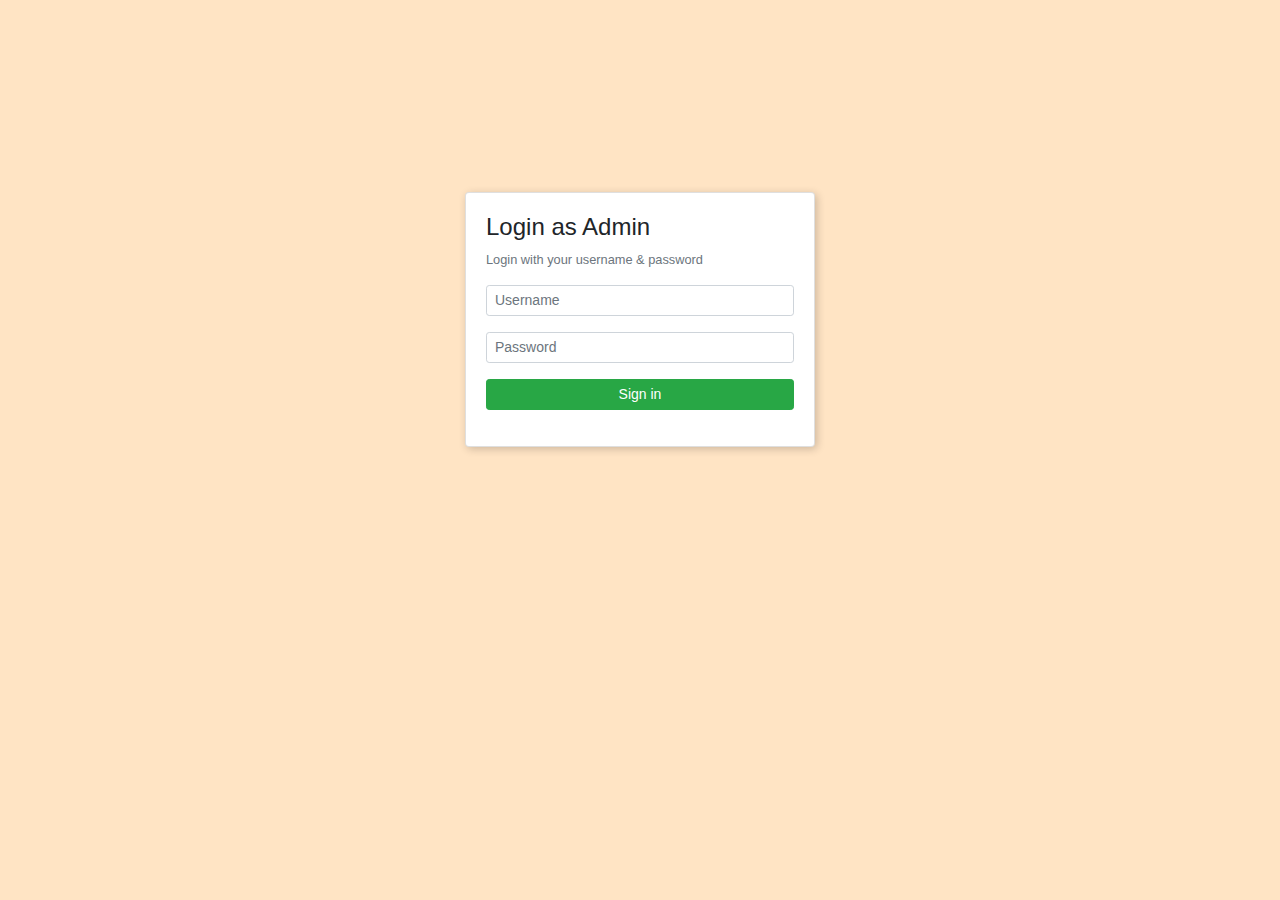
<file: index.html>
<!DOCTYPE html>
<html lang="en">
<head>
    <meta charset="UTF-8">
    <meta name="viewport" content="width=device-width, initial-scale=1.0">
    <title>Login</title>
    <link rel="stylesheet" href="https://stackpath.bootstrapcdn.com/bootstrap/4.5.2/css/bootstrap.min.css">
    <link rel="stylesheet" href="css/style.css">
</head>
<body class="top">
    <div class="container">
        <div class="row justify-content-center mt-5">
            <div class="col-lg-4 col-md-4">
                <div class="card bx">
                    <div class="card-body">
                        <div class="card-title">
                            <h4>Login as Admin</h4>
                            <p class="card-text small text-muted"> Login with your username &amp; password</p>
                            <form action="">
                                <div class="mb-3">
                                    <input type="text" class="form-control form-control-sm" placeholder="Username" required>
                                </div>
                                <div class="mb-3">
                                    <input type="password" class="form-control form-control-sm" placeholder="Password" required>
                                </div>
                                <div class="mb-3">
                                    <input type="submit" class="btn btn-sm btn-block btn-success" value="Sign in">
                                </div>
                            </form>
                        </div>
                    </div>
                </div>
            </div>
        </div>
    </div>
    
</body>
</html>
</file>
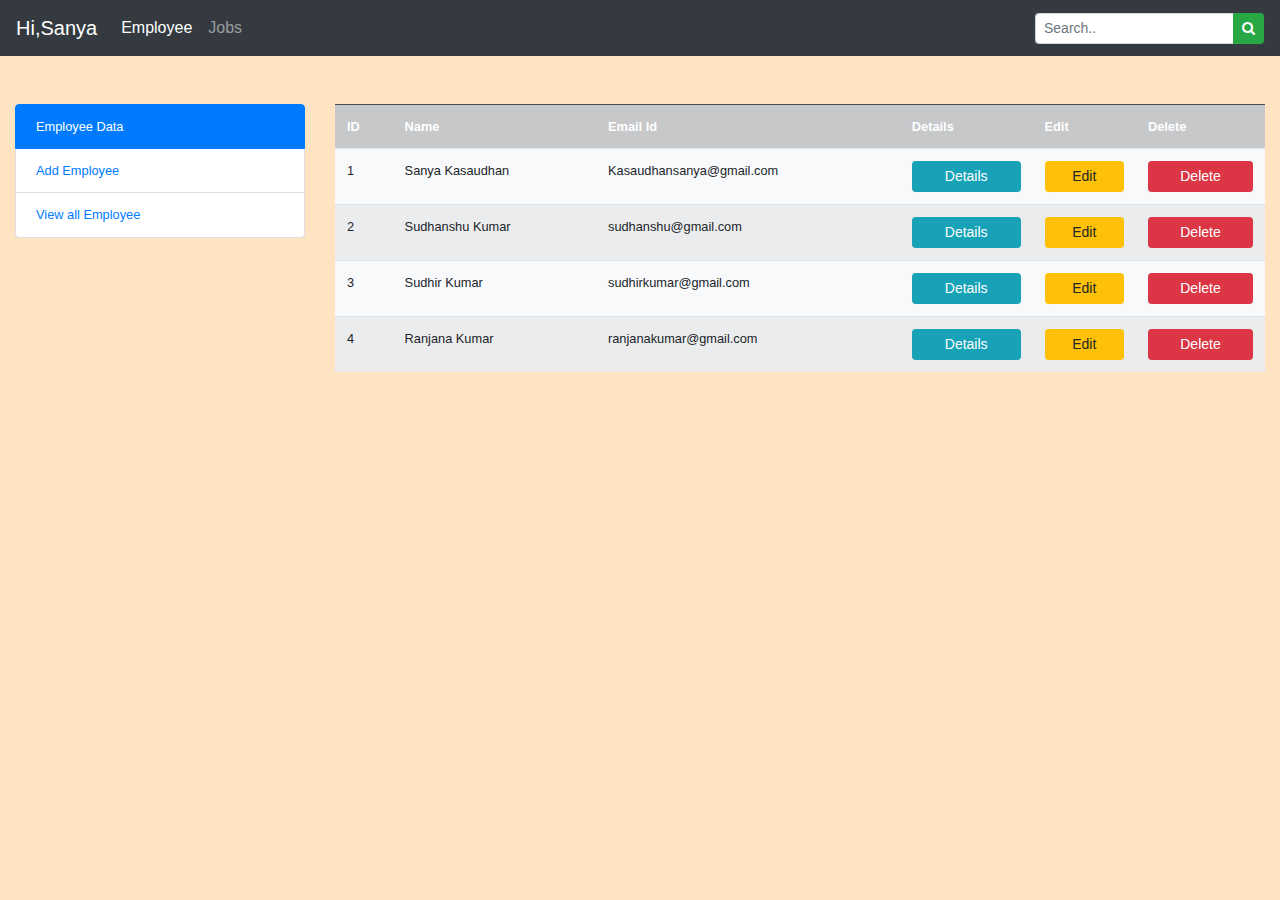
<file: employees-list.html>
<!DOCTYPE html>
<html lang="en">
<head>
    <meta charset="UTF-8">
    <meta name="viewport" content="width=device-width, initial-scale=1.0">
    <title>Employees-list</title>
    <link rel="stylesheet" href="https://stackpath.bootstrapcdn.com/bootstrap/4.5.2/css/bootstrap.min.css">
    <link rel="stylesheet" href="css/style.css">
    <link rel="stylesheet" href="https://stackpath.bootstrapcdn.com/font-awesome/4.7.0/css/font-awesome.min.css"><script src="https://code.jquery.com/jquery-3.5.1.slim.min.js" integrity="sha384-DfXdz2htPH0lsSSs5nCTpuj/zy4C+OGpamoFVy38MVBnE+IbbVYUew+OrCXaRkfj" crossorigin="anonymous"></script>
    <script src="https://cdn.jsdelivr.net/npm/popper.js@1.16.1/dist/umd/popper.min.js" integrity="sha384-9/reFTGAW83EW2RDu2S0VKaIzap3H66lZH81PoYlFhbGU+6BZp6G7niu735Sk7lN" crossorigin="anonymous"></script>
    <script src="https://stackpath.bootstrapcdn.com/bootstrap/4.5.2/js/bootstrap.min.js" integrity="sha384-B4gt1jrGC7Jh4AgTPSdUtOBvfO8shuf57BaghqFfPlYxofvL8/KUEfYiJOMMV+rV" crossorigin="anonymous"></script></head>
<body>
    <!--nav-->
    <nav class="navbar navbar-expand-lg navbar-dark bg-dark">
        <a class="navbar-brand" href="index.html">Hi,Sanya</a>
        <button class="navbar-toggler" type="button" data-toggle="collapse" data-target="#navbarSupportedContent" aria-controls="navbarSupportedContent" aria-expanded="false" aria-label="Toggle navigation">
          <span class="navbar-toggler-icon"></span>
        </button>
      
        <div class="collapse navbar-collapse" id="navbarSupportedContent">
          <ul class="navbar-nav mr-auto">
            <li class="nav-item active">
              <a class="nav-link" href="employees-list.html">Employee <span class="sr-only">(current)</span></a>
            </li>
            <li class="nav-item">
              <a class="nav-link" href="#">Jobs</a>
            </li>
            
          </ul>
          <form class="form-inline my-2 my-lg-0">
            <div class="input-group">
                <input type="search" class="form-control form-control-sm" placeholder="Search.." aria-label="Recipient's username" aria-describedby="button-addon2">
                <div class="input-group-append">
                  <button class="btn btn-sm btn-success" type="submit" id="button-add"><i class="fa fa-search"></i></button>
                </div>
              </div>
             </form>
        </div>
      </nav>

      <!-- dashboard content-->
      <div class="container-fluid">
        <div class="row mt-5">
        <div class="col-lg-3 col-md-3">
            <div class="list-group small">
                <div class="list-group-item active">Employee Data</div>
                <a href="#" class="list-group-item" data-toggle="modal" data-target="#add_employee">Add Employee</a>
                <a href="employees-list.html" class="list-group-item">View all Employee</a>
            </div>
        </div>
        <div class="col-lg-9 col-md-9">
            <table class="table table-striped table-hover bg-light small">
                <tr class="table-dark">
                    <th>ID</th>
                    <th>Name</th>
                    <th>Email Id</th>
                    <th>Details</th>
                    <th>Edit</th>
                    <th>Delete</th>
                </tr>
                <tr>
                    <td>1</td>
                    <td>Sanya Kasaudhan</td>
                    <td>Kasaudhansanya@gmail.com</td>
                    <td><a href="#"   data-toggle="modal" data-target="#employee_details1" class="btn btn-sm btn-block btn-info">Details</a></td>
                    <td><a href="#"   data-toggle="modal" data-target="#employee_edit_details1" class="btn btn-sm btn-block btn-warning">Edit</a></td>
                    <td><a href="#" class="btn btn-sm btn-block btn-danger" onclick="confirm('Are you sure you want to delete \' Sanya Kasaudhan \'?')">Delete</a></td>
                </tr>
                <tr>
                    <td>2</td>
                    <td>Sudhanshu Kumar</td>
                    <td>sudhanshu@gmail.com</td>
                    <td><a href="#" class="btn btn-sm btn-block btn-info">Details</a></td>
                    <td><a href="#" class="btn btn-sm btn-block btn-warning">Edit</a></td>
                    <td><a href="#" class="btn btn-sm btn-block btn-danger">Delete</a></td>
                </tr>
                <tr>
                    <td>3</td>
                    <td>Sudhir Kumar</td>
                    <td>sudhirkumar@gmail.com</td>
                    <td><a href="#" class="btn btn-sm btn-block btn-info">Details</a></td>
                    <td><a href="#" class="btn btn-sm btn-block btn-warning">Edit</a></td>
                    <td><a href="#" class="btn btn-sm btn-block btn-danger">Delete</a></td>
                </tr>
                <tr>
                    <td>4</td>
                    <td>Ranjana Kumar</td>
                    <td>ranjanakumar@gmail.com</td>
                    <td><a href="#" class="btn btn-sm btn-block btn-info">Details</a></td>
                    <td><a href="#" class="btn btn-sm btn-block btn-warning">Edit</a></td>
                    <td><a href="#" class="btn btn-sm btn-block btn-danger">Delete</a></td>
                </tr>
            </table>
        </div>
      </div>
    </div>

  
  <!-- add employee Modal -->
  <div class="modal fade" id="add_employee" tabindex="-1" aria-labelledby="add_employee" aria-hidden="true">
    <div class="modal-dialog">
      <div class="modal-content">
        <div class="modal-header">
          <h5 class="modal-title" id="exampleModalLabel">Add employee details</h5>
          <button type="button" class="close" data-dismiss="modal" aria-label="Close">
            <span aria-hidden="true">&times;</span>
          </button>
        </div>
        <div class="modal-body">
          <form>
              <div class="mb-3">
                  <input type="date" class="form-control form-control-sm" required>
              </div>
              <div class="mb-3">
                <input type="text" class="form-control form-control-sm" placeholder="Employee Name" required>
            </div>
            <div class="mb-3">
                <input type="email" class="form-control form-control-sm" placeholder="Employee email id" required>
            </div>
            <div class="mb-3">
                <input type="tel" class="form-control form-control-sm" placeholder="Employee phone number" required>
            </div>
            <div class="mb-3">
                <select class="form-control form-control-sm">
                    <option value="Graphic Designer">Graphic Designer</option>
                    <option value="Web Designer">Web Designer</option>
                    <option value="Web Developer">Web Developer</option>
                </select>
            </div>
            <div class="mb-3">
                <button type="submit" class="btn btn-sm btn-success btn-block">Add New Employee</button>
            </div>
          </form>
        </div>
      </div>
    </div>
  </div>

  <!--Details modal-->
  <!-- Modal -->
  <div class="modal fade" id="employee_details1" tabindex="-1" aria-labelledby="employee_details1" aria-hidden="true">
    <div class="modal-dialog">
      <div class="modal-content">
        <div class="modal-header">
          <h5 class="modal-title" id="exampleModalLabel">Employee details</h5>
          <button type="button" class="close" data-dismiss="modal" aria-label="Close">
            <span aria-hidden="true">&times;</span>
          </button>
        </div>
        <table class="table">
            <tr>
                <th>ID</th>
                <td>1</td>
            </tr>
            <tr>
                <th>Joining Date</th>
                <td>13th September 2020</td>
            </tr>
            <tr>
                <th>Name</th>
                <td>Sanya Kasaudhan</td>
            </tr>
            <tr>
                <th>Email ID</th>
                <td>Kasaudhansanya@gmail.com</td>
            </tr>
            <tr>
                <th>Phone</th>
                <td>123456752</td>
            </tr>
            <tr>
                <th>Job</th>
                <td>Web Developer</td>
            </tr>
            
        </table>
      </div>
    </div>
  </div>

  <!--Edit details modal-->
  <div class="modal fade" id="employee_edit_details1" tabindex="-1" aria-labelledby="employee_edit_details1" aria-hidden="true">
    <div class="modal-dialog">
      <div class="modal-content">
        <div class="modal-header">
          <h5 class="modal-title" id="exampleModalLabel">Add employee details</h5>
          <button type="button" class="close" data-dismiss="modal" aria-label="Close">
            <span aria-hidden="true">&times;</span>
          </button>
        </div>
        <div class="modal-body">
          <form>
              <div class="mb-3">
                  <input type="text" class="form-control form-control-sm" value="13-09-2020" required>
              </div>
              <div class="mb-3">
                <input type="text" class="form-control form-control-sm" value="Sanya Kasaudhan" required>
            </div>
            <div class="mb-3">
                <input type="email" class="form-control form-control-sm" value="Kasaudhansanya@gmail.com" required>
            </div>
            <div class="mb-3">
                <input type="tel" class="form-control form-control-sm" value="123456123" required>
            </div>
            <div class="mb-3">
                <input type="text" class="form-control form-control-sm" value="Web Developer" required>
           
            </div>
            <div class="mb-3">
                <button type="submit" class="btn btn-sm btn-success btn-block">Add New Employee</button>
            </div>
          </form>
        </div>
      </div>
    </div>
  </div>
</body>
</html>
</file>
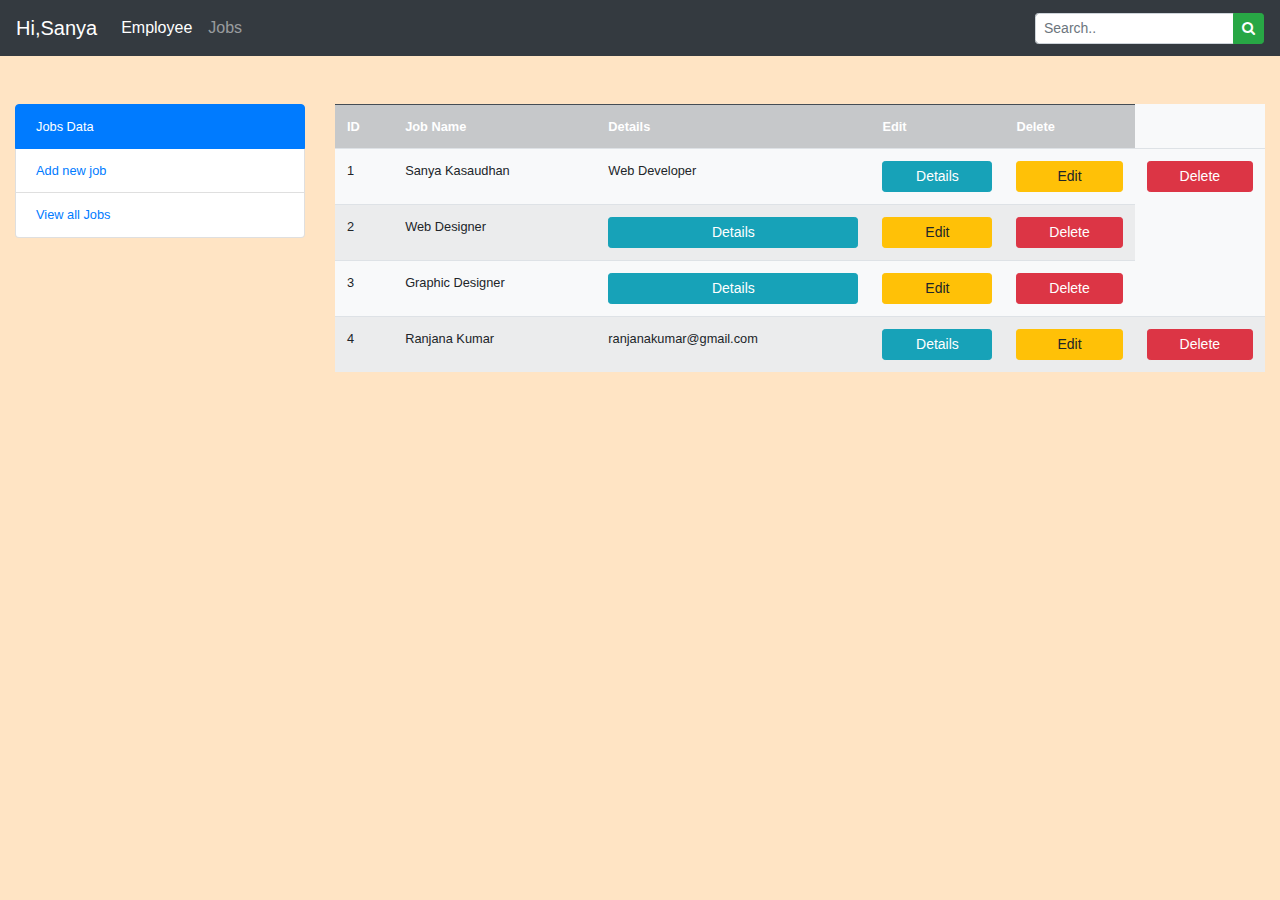
<file: jobs-list.html>
<!DOCTYPE html>
<html lang="en">
<head>
    <meta charset="UTF-8">
    <meta name="viewport" content="width=device-width, initial-scale=1.0">
    <title>Jobs-list</title>
    <link rel="stylesheet" href="https://stackpath.bootstrapcdn.com/bootstrap/4.5.2/css/bootstrap.min.css">
    <link rel="stylesheet" href="css/style.css">
    <link rel="stylesheet" href="https://stackpath.bootstrapcdn.com/font-awesome/4.7.0/css/font-awesome.min.css"><script src="https://code.jquery.com/jquery-3.5.1.slim.min.js" integrity="sha384-DfXdz2htPH0lsSSs5nCTpuj/zy4C+OGpamoFVy38MVBnE+IbbVYUew+OrCXaRkfj" crossorigin="anonymous"></script>
    <script src="https://cdn.jsdelivr.net/npm/popper.js@1.16.1/dist/umd/popper.min.js" integrity="sha384-9/reFTGAW83EW2RDu2S0VKaIzap3H66lZH81PoYlFhbGU+6BZp6G7niu735Sk7lN" crossorigin="anonymous"></script>
    <script src="https://stackpath.bootstrapcdn.com/bootstrap/4.5.2/js/bootstrap.min.js" integrity="sha384-B4gt1jrGC7Jh4AgTPSdUtOBvfO8shuf57BaghqFfPlYxofvL8/KUEfYiJOMMV+rV" crossorigin="anonymous"></script></head>
<body>
    <!--nav-->
    <nav class="navbar navbar-expand-lg navbar-dark bg-dark">
        <a class="navbar-brand" href="index.html">Hi,Sanya</a>
        <button class="navbar-toggler" type="button" data-toggle="collapse" data-target="#navbarSupportedContent" aria-controls="navbarSupportedContent" aria-expanded="false" aria-label="Toggle navigation">
          <span class="navbar-toggler-icon"></span>
        </button>
      
        <div class="collapse navbar-collapse" id="navbarSupportedContent">
          <ul class="navbar-nav mr-auto">
            <li class="nav-item active">
              <a class="nav-link" href="employees-list.html">Employee <span class="sr-only">(current)</span></a>
            </li>
            <li class="nav-item">
              <a class="nav-link" href="jobs-list.html">Jobs</a>
            </li>
            
          </ul>
          <form class="form-inline my-2 my-lg-0">
            <div class="input-group">
                <input type="search" class="form-control form-control-sm" placeholder="Search.." aria-label="Recipient's username" aria-describedby="button-addon2">
                <div class="input-group-append">
                  <button class="btn btn-sm btn-success" type="submit" id="button-add"><i class="fa fa-search"></i></button>
                </div>
              </div>
             </form>
        </div>
      </nav>

      <!-- dashboard content-->
      <div class="container-fluid">
        <div class="row mt-5">
        <div class="col-lg-3 col-md-3">
            <div class="list-group small">
                <div class="list-group-item active">Jobs Data</div>
                <a href="#" class="list-group-item" data-toggle="modal" data-target="#add_employee">Add new job</a>
                <a href="jobs-list.html" class="list-group-item">View all Jobs</a>
            </div>
        </div>
        <div class="col-lg-9 col-md-9">
            <table class="table table-striped table-hover bg-light small">
                <tr class="table-dark">
                    <th>ID</th>
                    <th>Job Name</th>
                    <th>Details</th>
                    <th>Edit</th>
                    <th>Delete</th>
                </tr>
                <tr>
                    <td>1</td>
                    <td>Sanya Kasaudhan</td>
                    <td>Web Developer</td>
                    <td><a href="#"   data-toggle="modal" data-target="#employee_details1" class="btn btn-sm btn-block btn-info">Details</a></td>
                    <td><a href="#"   data-toggle="modal" data-target="#employee_edit_details1" class="btn btn-sm btn-block btn-warning">Edit</a></td>
                    <td><a href="#" class="btn btn-sm btn-block btn-danger" onclick="confirm('Are you sure you want to delete \' Sanya Kasaudhan \'?')">Delete</a></td>
                </tr>
                <tr>
                    <td>2</td>
                    <td>Web Designer</td>
                    <td><a href="#" class="btn btn-sm btn-block btn-info">Details</a></td>
                    <td><a href="#" class="btn btn-sm btn-block btn-warning">Edit</a></td>
                    <td><a href="#" class="btn btn-sm btn-block btn-danger">Delete</a></td>
                </tr>
                <tr>
                    <td>3</td>
                    <td>Graphic Designer</td>
                    <td><a href="#" class="btn btn-sm btn-block btn-info">Details</a></td>
                    <td><a href="#" class="btn btn-sm btn-block btn-warning">Edit</a></td>
                    <td><a href="#" class="btn btn-sm btn-block btn-danger">Delete</a></td>
                </tr>
                <tr>
                    <td>4</td>
                    <td>Ranjana Kumar</td>
                    <td>ranjanakumar@gmail.com</td>
                    <td><a href="#" class="btn btn-sm btn-block btn-info">Details</a></td>
                    <td><a href="#" class="btn btn-sm btn-block btn-warning">Edit</a></td>
                    <td><a href="#" class="btn btn-sm btn-block btn-danger">Delete</a></td>
                </tr>
            </table>
        </div>
      </div>
    </div>

  
  <!-- add employee Modal -->
  <div class="modal fade" id="add_employee" tabindex="-1" aria-labelledby="add_employee" aria-hidden="true">
    <div class="modal-dialog">
      <div class="modal-content">
        <div class="modal-header">
          <h5 class="modal-title" id="exampleModalLabel">Add employee details</h5>
          <button type="button" class="close" data-dismiss="modal" aria-label="Close">
            <span aria-hidden="true">&times;</span>
          </button>
        </div>
        <div class="modal-body">
          <form>
              <div class="mb-3">
                  <input type="date" class="form-control form-control-sm" required>
              </div>
              <div class="mb-3">
                <input type="text" class="form-control form-control-sm" placeholder="Employee Name" required>
            </div>
            <div class="mb-3">
                <input type="email" class="form-control form-control-sm" placeholder="Employee email id" required>
            </div>
            <div class="mb-3">
                <input type="tel" class="form-control form-control-sm" placeholder="Employee phone number" required>
            </div>
            <div class="mb-3">
                <select class="form-control form-control-sm">
                    <option value="Graphic Designer">Graphic Designer</option>
                    <option value="Web Designer">Web Designer</option>
                    <option value="Web Developer">Web Developer</option>
                </select>
            </div>
            <div class="mb-3">
                <button type="submit" class="btn btn-sm btn-success btn-block">Add New Employee</button>
            </div>
          </form>
        </div>
      </div>
    </div>
  </div>

  <!--Details modal-->
  <!-- Modal -->
  <div class="modal fade" id="employee_details1" tabindex="-1" aria-labelledby="employee_details1" aria-hidden="true">
    <div class="modal-dialog">
      <div class="modal-content">
        <div class="modal-header">
          <h5 class="modal-title" id="exampleModalLabel">Employee details</h5>
          <button type="button" class="close" data-dismiss="modal" aria-label="Close">
            <span aria-hidden="true">&times;</span>
          </button>
        </div>
        <table class="table">
            <tr>
                <th>ID</th>
                <td>1</td>
            </tr>
            <tr>
                <th>Joining Date</th>
                <td>13th September 2020</td>
            </tr>
            <tr>
                <th>Name</th>
                <td>Sanya Kasaudhan</td>
            </tr>
            <tr>
                <th>Email ID</th>
                <td>Kasaudhansanya@gmail.com</td>
            </tr>
            <tr>
                <th>Phone</th>
                <td>123456752</td>
            </tr>
            <tr>
                <th>Job</th>
                <td>Web Developer</td>
            </tr>
            
        </table>
      </div>
    </div>
  </div>

  <!--Edit details modal-->
  <div class="modal fade" id="employee_edit_details1" tabindex="-1" aria-labelledby="employee_edit_details1" aria-hidden="true">
    <div class="modal-dialog">
      <div class="modal-content">
        <div class="modal-header">
          <h5 class="modal-title" id="exampleModalLabel">Add employee details</h5>
          <button type="button" class="close" data-dismiss="modal" aria-label="Close">
            <span aria-hidden="true">&times;</span>
          </button>
        </div>
        <div class="modal-body">
          <form>
              <div class="mb-3">
                  <input type="text" class="form-control form-control-sm" value="13-09-2020" required>
              </div>
              <div class="mb-3">
                <input type="text" class="form-control form-control-sm" value="Sanya Kasaudhan" required>
            </div>
            <div class="mb-3">
                <input type="email" class="form-control form-control-sm" value="Kasaudhansanya@gmail.com" required>
            </div>
            <div class="mb-3">
                <input type="tel" class="form-control form-control-sm" value="123456123" required>
            </div>
            <div class="mb-3">
                <input type="text" class="form-control form-control-sm" value="Web Developer" required>
           
            </div>
            <div class="mb-3">
                <button type="submit" class="btn btn-sm btn-success btn-block">Add New Employee</button>
            </div>
          </form>
        </div>
      </div>
    </div>
  </div>
</body>
</html>
</file>
<file: css/style.css>
body{
    background-color: bisque;
}
.top {
  margin-top: 15%;
}
.bx{
    box-shadow: 2px 2px 8px rgba(0, 0, 0, 0.2);
}
.card-border{
    box-shadow: 2px 2px 12px rgba(0, 0, 0, 0.2);
    border: 0px;
}
</file>
